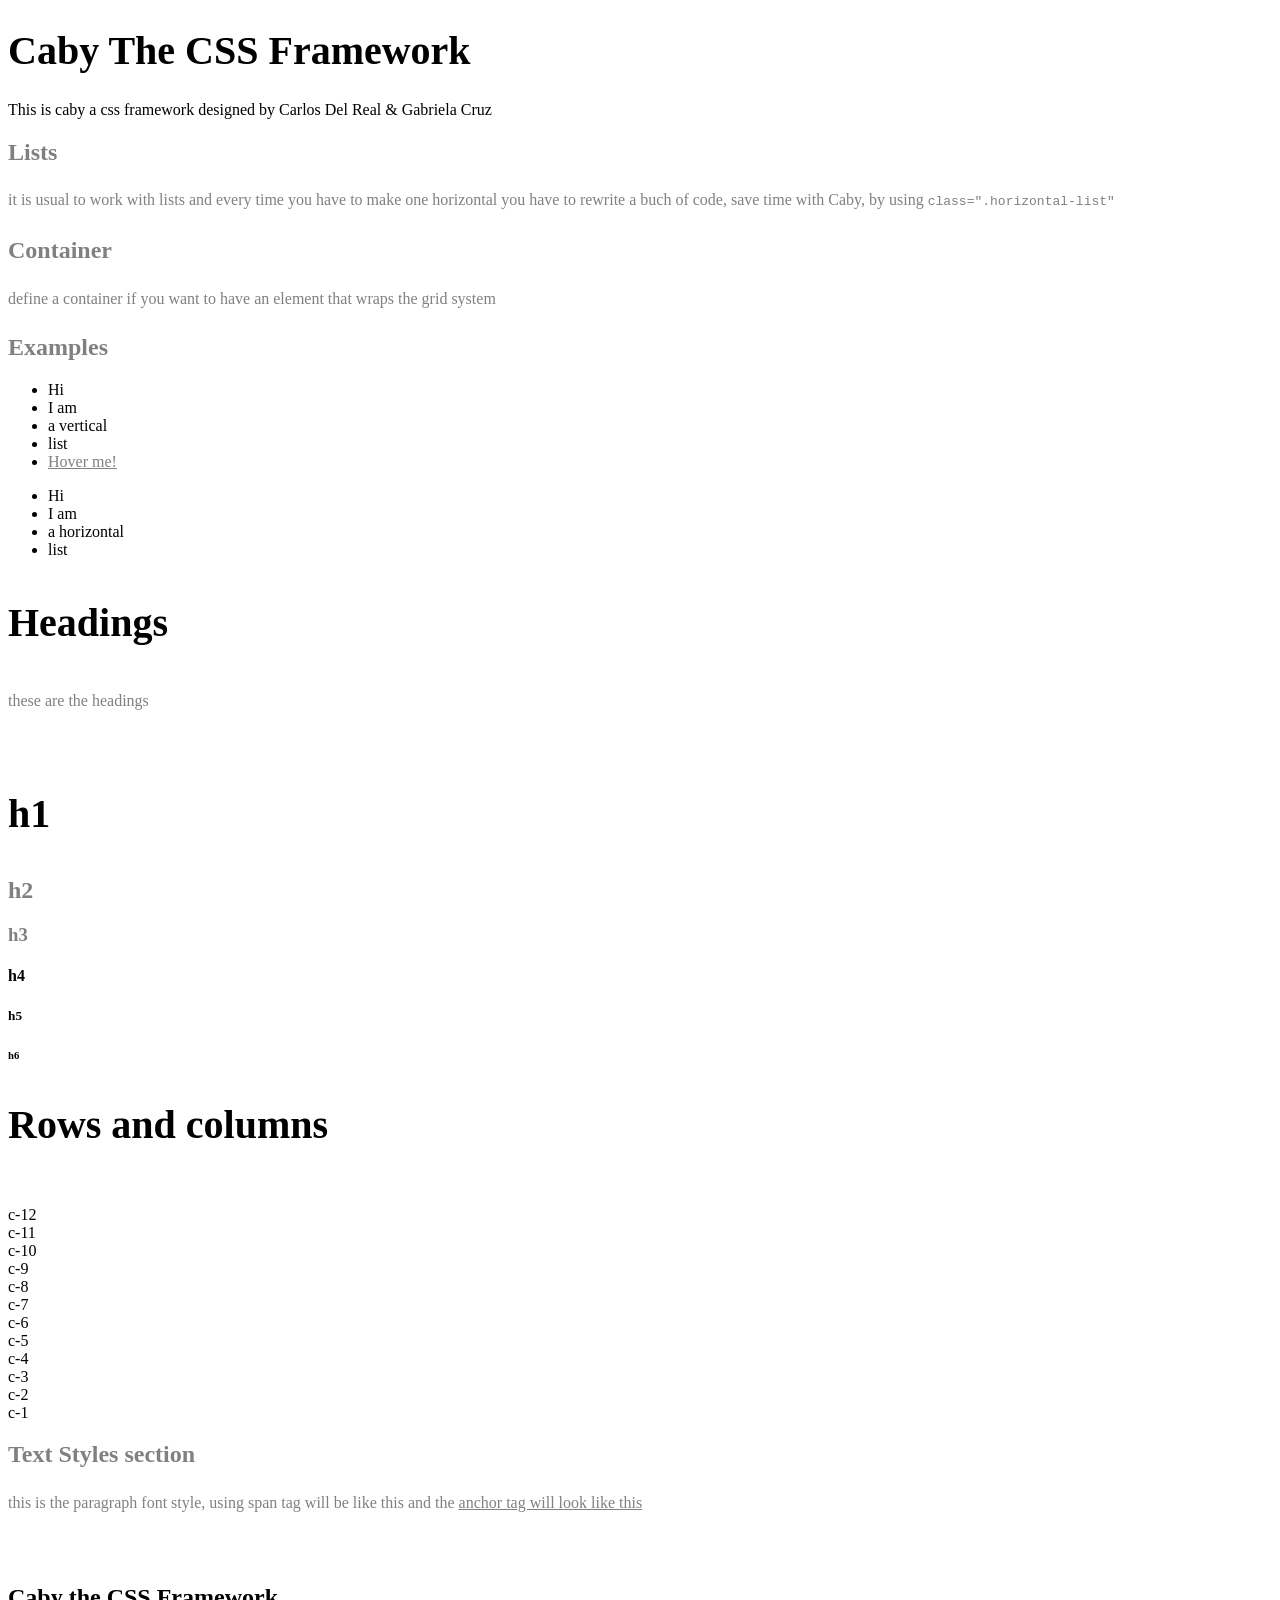
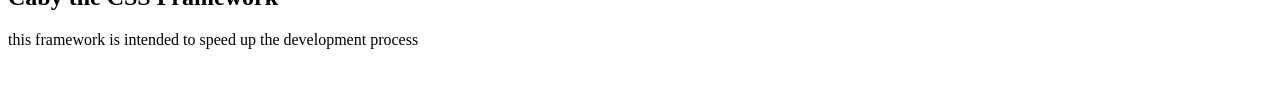
<file: samples.html>
<!DOCTYPE html>
<html lang="en">
<head>
    <meta charset="UTF-8">
    <meta name="viewport" content="width=device-width, initial-scale=1.0">
    <meta http-equiv="X-UA-Compatible" content="ie=edge">
    <link rel="stylesheet" href="./assets/style/main.css">
    <title>Caby CSS Framework</title>
</head>
<body>

    <header class="container-900 bg-1">
        <div class="row">
            <div class="co-12">
                <h1>Caby The CSS Framework</h1>
                <p>This is caby a css framework designed by Carlos Del Real & Gabriela Cruz</p>
            </div>
        </div>
    </header>
    <nav>

    </nav>

    <div class="container-900 bg-1">
        <main>
            <section>
                <div class="row">
                    <div class="c-12">
                        <header>
                            <h2>
                                Lists
                            </h2>
                            <p>
                                it is usual to work with lists and every time you have to make one horizontal you have to rewrite a buch of code, save time with Caby, by using <code>class=".horizontal-list"</code>
                            </p>
                        </header>
                        <section>
                            <h2>Container</h2>
                            <p>define a container if you want to have an element that wraps the grid system</p>
                            <div class="container bg-r"></div>
                        </section>
                    </div>
                    
                </div>
                
                <div class="row">
                    <!-- ul examples -->
                    <div class="c-12">
                        <section>
                            <h2>Examples</h2>
                            <div class="row">
                                <div class="c-6">
                                    <ul>
                                        <li>Hi</li>
                                        <li>I am</li>
                                        <li>a vertical</li>
                                        <li>list</li>
                                        <li>
                                            <a href="#">Hover me!</a>
                                        </li>
                                    </ul>
                                </div>
                                <div class="c-6">
                                    <ul class="list-horizontal">
                                        <li>Hi</li>
                                        <li>I am</li>
                                        <li>a horizontal</li>
                                        <li>list</li>
                                    </ul>
                                </div>
                            </div>
                        </section>
                    </div>
                    
                </div>
    
                
    
                <!-- headings examples -->
                <section>
                    <h1>Headings</h1>
                    <p>these are the headings</p>
                    <br>
                    <h1>h1</h1>
                    <h2>h2</h2>
                    <h3>h3</h3>
                    <h4>h4</h4>
                    <h5>h5</h5>
                    <h6>h6</h6>
                </section>
    
                <!-- columns examples -->
                <section>
                    <h1>Rows and columns</h1>
                    <br>
                    <div class="container-900">
                        <div class="row">
                            <div class="c-12">c-12</div>
                            <div class="c-11">c-11</div>
                            <div class="c-10">c-10</div>
                            <div class="c-9">c-9</div>
                            <div class="c-8">c-8</div>
                            <div class="c-7">c-7</div>
                            <div class="c-6">c-6</div>
                            <div class="c-5">c-5</div>
                            <div class="c-4">c-4</div>
                            <div class="c-3">c-3</div>
                            <div class="c-2">c-2</div>
                            <div class="c-1">c-1</div>
                        </div>
                    </div>
                </section>

                <!-- Text style examples -->
                <section>
                    <h2>Text Styles section</h2>
                    <p>this is the paragraph font style, using <span>span tag will be like this</span> and the <a href=""> anchor tag will look like this</a></p>
                </section>
            </section>
        </main>
        <footer>
            <h2>
                Caby the CSS Framework
            </h2>
            <p>
                this framework is intended to speed up the development process
            </p>
        </footer>
    </div>
    
</body>
</html>
</file>
<file: assets/style/main.css>
.row > [class^="c-"] {
  border: none;
  background: none;
}

nav .row {
  -webkit-box-pack: justify;
      -ms-flex-pack: justify;
          justify-content: space-between;
  -webkit-box-align: center;
      -ms-flex-align: center;
          align-items: center;
}

nav {
  position: -webkit-sticky;
  position: sticky;
  top: 0;
  background-color: white;
}

@media (min-width: 768px) {
  nav {
    position: static;
  }
}

.odinlogo > div {
  display: inline-block;
}

.odinlogo > div:nth-of-type(1) a {
  display: block;
  width: 45px;
}

.odinlogo > div:nth-of-type(1) a img {
  width: 100%;
}

.display-menu span {
  width: 22px;
  height: 2px;
  margin: 5px 10px 0px 12px;
  background-color: #6abfc3;
  display: block;
}

.links li {
  display: none;
}

.odin-header {
  font-family: "Caesar Dressing", cursive;
  text-decoration: none;
  color: #cc9543;
  font-size: 20px;
}

@media (min-width: 450px) {
  .odin-header {
    font-size: 25px;
  }
}

@media (min-width: 768px) {
  .links li {
    display: inline-block;
  }
  .odin-header {
    font-size: 30px;
  }
  .display-menu {
    display: none;
  }
}

.links li:nth-of-type(2) {
  border-right: 1px solid #bbb;
  padding-right: 5px;
  margin-right: 5px;
}

.links li:nth-of-type(2) a {
  display: inline-block;
}

.links li:nth-of-type(2) a::after {
  color: rgba(74, 74, 74, 0.7);
  display: inline-block;
  margin-left: 10px;
  vertical-align: 0.255em;
  content: "";
  border-top: 0.3em solid;
  border-right: 0.3em solid transparent;
  border-bottom: 0;
  border-left: 0.3em solid transparent;
}

.links li:last-of-type {
  position: relative;
}

.links a {
  font-family: "Open Sans", sans-serif;
  color: rgba(74, 74, 74, 0.7);
  font-weight: 800;
  padding: 10px;
}

.links a:hover {
  color: black;
}

.user-image {
  background: url("../img/8964341.jpg") 0 0/cover no-repeat;
  width: 30px;
  height: 30px;
  border-radius: 50%;
  position: absolute;
  top: 0px;
  left: 0px;
}

.profile {
  background: url("../img/8964341.jpg") 0 0/cover no-repeat;
  width: 100px;
  height: 100px;
  border-radius: 50%;
  margin-right: 20px;
}

h1 {
  font-size: 40px;
}

h2 {
  font-size: 24px;
}

main h2,
main h3 {
  color: rgba(74, 74, 74, 0.7);
  font-weight: bold;
}

main header .profile-card {
  display: -webkit-box;
  display: -ms-flexbox;
  display: flex;
  -webkit-box-orient: vertical;
  -webkit-box-direction: normal;
      -ms-flex-direction: column;
          flex-direction: column;
  -webkit-box-align: center;
      -ms-flex-align: center;
          align-items: center;
}

main header .profile-card h2 {
  color: rgba(74, 74, 74, 0.7);
}

main header .border-shadow {
  -webkit-box-orient: vertical;
  -webkit-box-direction: normal;
      -ms-flex-direction: column;
          flex-direction: column;
  -webkit-box-align: center;
      -ms-flex-align: center;
          align-items: center;
}

main header .border-shadow p {
  text-align: center;
}

@media (min-width: 992px) {
  main header .profile-card {
    -webkit-box-orient: horizontal;
    -webkit-box-direction: normal;
        -ms-flex-direction: row;
            flex-direction: row;
  }
  main header .border-shadow {
    -webkit-box-orient: horizontal;
    -webkit-box-direction: normal;
        -ms-flex-direction: row;
            flex-direction: row;
  }
}

main header h1 {
  text-align: center;
  color: #cc9543;
  font-weight: 100;
}

main p {
  color: rgba(74, 74, 74, 0.7);
  line-height: 1.88em;
}

main a {
  color: rgba(74, 74, 74, 0.7);
  text-decoration: underline;
}

main a:hover {
  color: black;
  text-decoration: none;
}

main .skills p,
main .more-info p {
  text-align: center;
}

main .skills a,
main .more-info a {
  color: #cc9543;
}

main .skills .huge,
main .more-info .huge {
  font-size: 35px;
}

main .modules .mod-img {
  background: url("../img/badge.svg") 50%/80% no-repeat;
  border-radius: 50%;
  width: 110px;
  height: 110px;
  -webkit-box-shadow: 0 5px 16px 0 rgba(0, 0, 0, 0.1);
          box-shadow: 0 5px 16px 0 rgba(0, 0, 0, 0.1);
}

main .modules h3 {
  font-size: 20px;
}

main .modules .mod-details {
  padding: 0 0 0 20px;
}

main .modules .mod-details a {
  text-decoration: none;
}

main .modules .mod-details span {
  color: rgba(74, 74, 74, 0.7);
}

main .modules .mod-button {
  width: 100%;
  text-align: center;
}

main .modules .mod-button a {
  widows: 100%;
  display: block;
  background-color: #6abfc3;
  border-radius: 0.2em;
  -webkit-box-shadow: 0 0.05em 0.25em 0 rgba(0, 0, 0, 0.5);
          box-shadow: 0 0.05em 0.25em 0 rgba(0, 0, 0, 0.5);
  color: #fff;
  display: inline-block;
  font-size: 1em;
  font-weight: bold;
  letter-spacing: 0.2px;
  padding: 1rem 3.5rem;
  text-align: center;
  text-decoration: none;
  cursor: pointer;
  border: none;
}

main .modules article .row {
  border-bottom: 1px solid rgba(0, 0, 0, 0.1);
  -webkit-box-orient: vertical;
  -webkit-box-direction: normal;
      -ms-flex-direction: column;
          flex-direction: column;
}

main .modules article .row div:first-child {
  -webkit-box-orient: vertical;
  -webkit-box-direction: normal;
      -ms-flex-direction: column;
          flex-direction: column;
  text-align: center;
}

@media (min-width: 992px) {
  main .modules article .row {
    -webkit-box-orient: horizontal;
    -webkit-box-direction: normal;
        -ms-flex-direction: row;
            flex-direction: row;
  }
  main .modules article .row div:first-child {
    -webkit-box-orient: horizontal;
    -webkit-box-direction: normal;
        -ms-flex-direction: row;
            flex-direction: row;
    text-align: center;
  }
}

main .more-info .mod-button a {
  background-color: #cc9543;
}

.border-shadow {
  -webkit-box-shadow: 0 5px 16px 0 rgba(0, 0, 0, 0.1);
          box-shadow: 0 5px 16px 0 rgba(0, 0, 0, 0.1);
  padding: 20px;
}

.gradient {
  background-image: -webkit-gradient(linear, left top, left bottom, from(#fff), to(#eee));
  background-image: linear-gradient(to bottom, #fff, #eee);
}

footer {
  padding: 30px 0;
}

footer .row > div {
  text-align: center;
}

footer .row > div i {
  font-size: 24px;
  color: #cc9543;
}

footer a {
  text-decoration: none;
  color: rgba(74, 74, 74, 0.7);
  font-weight: bold;
  -webkit-box-flex: 1;
      -ms-flex-positive: 1;
          flex-grow: 1;
  text-align: left;
}

footer .odin-header {
  font-size: 20px;
  font-weight: normal;
}
/*# sourceMappingURL=main.css.map */
</file>
